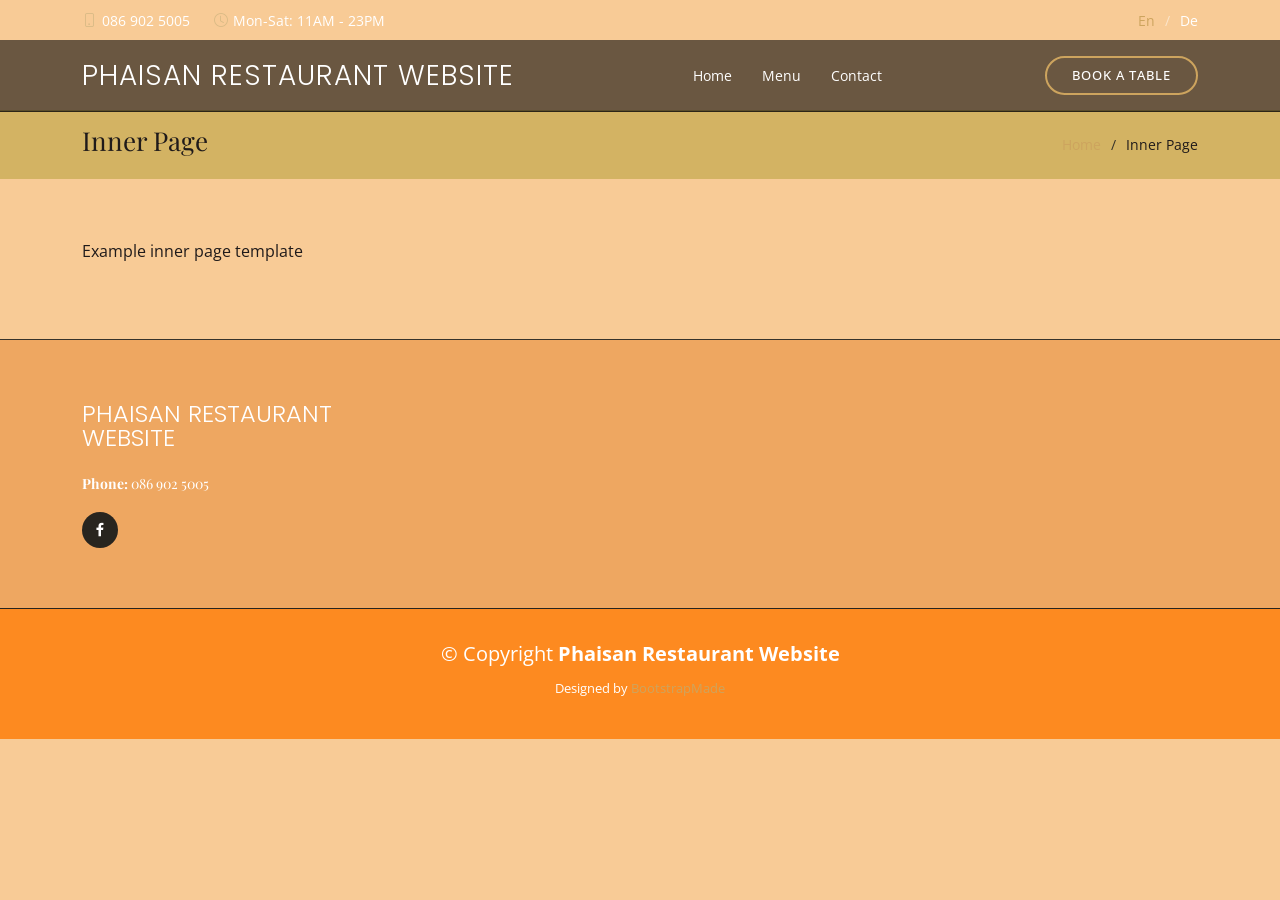
<file: public/Frontend/inner-page.html>
<!DOCTYPE html>
<html lang="en">

<head>
  <meta charset="utf-8">
  <meta content="width=device-width, initial-scale=1.0" name="viewport">

  <title>Phaisan Restaurant Website</title>
  <meta content="" name="description">
  <meta content="" name="keywords">

  <!-- Favicons -->
  <link href="assets/img/favicon.png" rel="icon">
  <link href="assets/img/P.png" rel="P.png">

  <!-- Google Fonts -->
  <link href="https://fonts.googleapis.com/css?family=Open+Sans:300,300i,400,400i,600,600i,700,700i|Playfair+Display:ital,wght@0,400;0,500;0,600;0,700;1,400;1,500;1,600;1,700|Poppins:300,300i,400,400i,500,500i,600,600i,700,700i" rel="stylesheet">

  <!-- Vendor CSS Files -->
  <link href="assets/vendor/animate.css/animate.min.css" rel="stylesheet">
  <link href="assets/vendor/aos/aos.css" rel="stylesheet">
  <link href="assets/vendor/bootstrap/css/bootstrap.min.css" rel="stylesheet">
  <link href="assets/vendor/bootstrap-icons/bootstrap-icons.css" rel="stylesheet">
  <link href="assets/vendor/boxicons/css/boxicons.min.css" rel="stylesheet">
  <link href="assets/vendor/glightbox/css/glightbox.min.css" rel="stylesheet">
  <link href="assets/vendor/swiper/swiper-bundle.min.css" rel="stylesheet">

  <!-- Template Main CSS File -->
  <link href="assets/css/style.css" rel="stylesheet">

  <!-- =======================================================
  * Template Name: Restaurantly - v3.3.0
  * Template URL: https://bootstrapmade.com/restaurantly-restaurant-template/
  * Author: BootstrapMade.com
  * License: https://bootstrapmade.com/license/
  ======================================================== -->
</head>

<body>

  <!-- ======= Top Bar ======= -->
  <div id="topbar" class="d-flex align-items-center fixed-top">
    <div class="container d-flex justify-content-center justify-content-md-between">

      <div class="contact-info d-flex align-items-center">
        <i class="bi bi-phone d-flex align-items-center"><span>086 902 5005</span></i>
        <i class="bi bi-clock d-flex align-items-center ms-4"><span> Mon-Sat: 11AM - 23PM</span></i>
      </div>

      <div class="languages d-none d-md-flex align-items-center">
        <ul>
          <li>En</li>
          <li><a href="#">De</a></li>
        </ul>
      </div>
    </div>
  </div>

  <!-- ======= Header ======= -->
  <header id="header" class="fixed-top d-flex align-items-cente">
    <div class="container-fluid container-xl d-flex align-items-center justify-content-lg-between">

      <h1 class="logo me-auto me-lg-0"><a href="index.html">Phaisan Restaurant Website</a></h1>
      <!-- Uncomment below if you prefer to use an image logo -->
      <!-- <a href="index.html" class="logo me-auto me-lg-0"><img src="assets/img/logo.png" alt="" class="img-fluid"></a>-->

      <nav id="navbar" class="navbar order-last order-lg-0">
        <ul>
          <li><a class="nav-link scrollto " href="#hero">Home</a></li>
          <li><a class="nav-link scrollto" href="#menu">Menu</a></li>
          <li><a class="nav-link scrollto" href="#contact">Contact</a></li>
        </ul>
        <i class="bi bi-list mobile-nav-toggle"></i>
      </nav><!-- .navbar -->
      <a href="#book-a-table" class="book-a-table-btn scrollto d-none d-lg-flex">Book a table</a>

    </div>
  </header><!-- End Header -->

  <main id="main">
    <section class="breadcrumbs">
      <div class="container">

        <div class="d-flex justify-content-between align-items-center">
          <h2>Inner Page</h2>
          <ol>
            <li><a href="index.html">Home</a></li>
            <li>Inner Page</li>
          </ol>
        </div>

      </div>
    </section>

    <section class="inner-page">
      <div class="container">
        <p>
          Example inner page template
        </p>
      </div>
    </section>

  </main><!-- End #main -->

  <!-- ======= Footer ======= -->
  <footer id="footer">
    <div class="footer-top">
      <div class="container">
        <div class="row">

          <div class="col-lg-3 col-md-6">
            <div class="footer-info">
              <h3>Phaisan Restaurant Website</h3>
              <p>
                <strong>Phone:</strong>  086 902 5005<br>
               
              </p>
              <div class="social-links mt-3">
        
                <a href="#" class="facebook"><i class="bx bxl-facebook"></i></a>
           
              </div>
            </div>
          </div>

        

        
         
        </div>
      </div>
    </div>

    <div class="container">
      <div class="copyright">
        &copy; Copyright <strong><span>Phaisan Restaurant Website</span></strong>
      </div>
      <div class="credits">
        <!-- All the links in the footer should remain intact. -->
        <!-- You can delete the links only if you purchased the pro version. -->
        <!-- Licensing information: https://bootstrapmade.com/license/ -->
        <!-- Purchase the pro version with working PHP/AJAX contact form: https://bootstrapmade.com/restaurantly-restaurant-template/ -->
        Designed by <a href="https://bootstrapmade.com/">BootstrapMade</a>
      </div>
    </div>
  </footer><!-- End Footer -->

  <div id="preloader"></div>
  <a href="#" class="back-to-top d-flex align-items-center justify-content-center"><i class="bi bi-arrow-up-short"></i></a>

  <!-- Vendor JS Files -->
  <script src="assets/vendor/aos/aos.js"></script>
  <script src="assets/vendor/bootstrap/js/bootstrap.bundle.min.js"></script>
  <script src="assets/vendor/glightbox/js/glightbox.min.js"></script>
  <script src="assets/vendor/isotope-layout/isotope.pkgd.min.js"></script>
  <script src="assets/vendor/php-email-form/validate.js"></script>
  <script src="assets/vendor/swiper/swiper-bundle.min.js"></script>

  <!-- Template Main JS File -->
  <script src="assets/js/main.js"></script>

</body>

</html>
</file>
<file: public/Frontend/assets/css/style.css>
/**
* Template Name: Restaurantly - v3.3.0
* Template URL: https://bootstrapmade.com/restaurantly-restaurant-template/
* Author: BootstrapMade.com
* License: https://bootstrapmade.com/license/
*/

/*--------------------------------------------------------------
# General
--------------------------------------------------------------*/
body {
  font-family: "Open Sans", sans-serif;
  background: #F8CB96;
  color: rgb(31, 26, 26);
}

a {
  color: #cda45e;
  text-decoration: none;
}

a:hover {
  color: #d9ba85;
  text-decoration: none;
}

h1, h2, h3, h4, h5, h6 { 
  font-family: "Playfair Display", serif;
}

/*--------------------------------------------------------------
# Preloader
--------------------------------------------------------------*/
#preloader {
  position: fixed;
  top: 0;
  left: 0;
  right: 0;
  bottom: 0;
  z-index: 9999;
  overflow: hidden;
  background: #1a1814;
}

#preloader:before {
  content: "";
  position: fixed;
  top: calc(50% - 30px);
  left: calc(50% - 30px);
  border: 6px solid #1a1814;
  border-top-color: #cda45e;
  border-bottom-color: #cda45e;
  border-radius: 50%;
  width: 60px;
  height: 60px;
  -webkit-animation: animate-preloader 1s linear infinite;
  animation: animate-preloader 1s linear infinite;
}

@-webkit-keyframes animate-preloader {
  0% {
    transform: rotate(0deg);
  }
  100% {
    transform: rotate(360deg);
  }
}

@keyframes animate-preloader {
  0% {
    transform: rotate(0deg);
  }
  100% {
    transform: rotate(360deg);
  }
}

/*--------------------------------------------------------------
# Back to top button
--------------------------------------------------------------*/
.back-to-top {
  position: fixed;
  visibility: hidden;
  opacity: 0;
  right: 15px;
  bottom: 15px;
  z-index: 996;
  width: 44px;
  height: 44px;
  border-radius: 50px;
  transition: all 0.4s;
  border: 2px solid #cda45e;
}

.back-to-top i {
  font-size: 28px;
  color: #cda45e;
  line-height: 0;
}

.back-to-top:hover {
  background: #cda45e;
  color: #1a1814;
}

.back-to-top:hover i {
  color: #444444;
}

.back-to-top.active {
  visibility: visible;
  opacity: 1;
}

/*--------------------------------------------------------------
# Disable aos animation delay on mobile devices
--------------------------------------------------------------*/
@media screen and (max-width: 768px) {
  [data-aos-delay] {
    transition-delay: 0 !important;
  }
}

/*--------------------------------------------------------------
# Top Bar
--------------------------------------------------------------*/
#topbar {
  height: 40px;
  font-size: 14px;
  transition: all 0.5s;
  z-index: 996;
}

#topbar.topbar-scrolled {
  top: -40px;
}

#topbar .contact-info i {
  font-style: normal;
  color: #d9ba85;
}

#topbar .contact-info i span {
  padding-left: 5px;
  color: #fff;
}

#topbar .languages ul {
  display: flex;
  flex-wrap: wrap;
  list-style: none;
  padding: 0;
  margin: 0;
  color: #cda45e;
}

#topbar .languages ul a {
  color: white;
}

#topbar .languages ul li + li {
  padding-left: 10px;
}

#topbar .languages ul li + li::before {
  display: inline-block;
  padding-right: 10px;
  color: rgba(255, 255, 255, 0.5);
  content: "/";
}

/*--------------------------------------------------------------
# Header
--------------------------------------------------------------*/
#header {
  background: rgba(12, 11, 9, 0.6);
  border-bottom: 1px solid rgba(12, 11, 9, 0.6);
  transition: all 0.5s;
  z-index: 997;
  padding: 15px 0;
  top: 40px;
}

#header.header-scrolled {
  top: 0;
  background: rgba(0, 0, 0, 0.85);
  border-bottom: 1px solid #37332a;
}

#header .logo {
  font-size: 28px;
  margin: 0;
  padding: 0;
  line-height: 1;
  font-weight: 300;
  letter-spacing: 1px;
  text-transform: uppercase;
  font-family: "Poppins", sans-serif;
}

#header .logo a {
  color: #fff;
}

#header .logo img {
  max-height: 40px;
}

/*--------------------------------------------------------------
# Book a table button Menu
--------------------------------------------------------------*/
.book-a-table-btn {
  margin: 0 0 0 15px;
  border: 2px solid #cda45e;
  color: #fff;
  border-radius: 50px;
  padding: 8px 25px;
  text-transform: uppercase;
  font-size: 13px;
  font-weight: 500;
  letter-spacing: 1px;
  transition: 0.3s;
}

.book-a-table-btn:hover {
  background: #cda45e;
  color: #fff;
}

@media (max-width: 992px) {
  .book-a-table-btn {
    margin: 0 15px 0 0;
    padding: 8px 20px;
  }
}

/*--------------------------------------------------------------
# Navigation Menu
--------------------------------------------------------------*/
/**
* Desktop Navigation 
*/
.navbar {
  padding: 0;
}

.navbar ul {
  margin: 0;
  padding: 0;
  display: flex;
  list-style: none;
  align-items: center;
}

.navbar li {
  position: relative;
}

.navbar a, .navbar a:focus {
  display: flex;
  align-items: center;
  justify-content: space-between;
  padding: 10px 0 10px 30px;
  color: #fff;
  white-space: nowrap;
  transition: 0.3s;
  font-size: 14px;
}

.navbar a i, .navbar a:focus i {
  font-size: 12px;
  line-height: 0;
  margin-left: 5px;
}

.navbar a:hover, .navbar .active, .navbar .active:focus, .navbar li:hover > a {
  color: #d9ba85;
}

.navbar .dropdown ul {
  display: block;
  position: absolute;
  left: 14px;
  top: calc(100% + 30px);
  margin: 0;
  padding: 10px 0;
  z-index: 99;
  opacity: 0;
  visibility: hidden;
  background: #fff;
  box-shadow: 0px 0px 30px rgba(127, 137, 161, 0.25);
  transition: 0.3s;
  border-radius: 4px;
}

.navbar .dropdown ul li {
  min-width: 200px;
}

.navbar .dropdown ul a {
  padding: 10px 20px;
  color: #444444;
}

.navbar .dropdown ul a i {
  font-size: 12px;
}

.navbar .dropdown ul a:hover, .navbar .dropdown ul .active:hover, .navbar .dropdown ul li:hover > a {
  color: #cda45e;
}

.navbar .dropdown:hover > ul {
  opacity: 1;
  top: 100%;
  visibility: visible;
}

.navbar .dropdown .dropdown ul {
  top: 0;
  left: calc(100% - 30px);
  visibility: hidden;
}

.navbar .dropdown .dropdown:hover > ul {
  opacity: 1;
  top: 0;
  left: 100%;
  visibility: visible;
}

@media (max-width: 1366px) {
  .navbar .dropdown .dropdown ul {
    left: -90%;
  }
  .navbar .dropdown .dropdown:hover > ul {
    left: -100%;
  }
}

/**
* Mobile Navigation 
*/
.mobile-nav-toggle {
  color: #fff;
  font-size: 28px;
  cursor: pointer;
  display: none;
  line-height: 0;
  transition: 0.5s;
}

@media (max-width: 991px) {
  .mobile-nav-toggle {
    display: block;
  }
  .navbar ul {
    display: none;
  }
}

.navbar-mobile {
  position: fixed;
  overflow: hidden;
  top: 0;
  right: 0;
  left: 0;
  bottom: 0;
  background: rgba(0, 0, 0, 0.9);
  transition: 0.3s;
  z-index: 999;
}

.navbar-mobile .mobile-nav-toggle {
  position: absolute;
  top: 15px;
  right: 15px;
}

.navbar-mobile ul {
  display: block;
  position: absolute;
  top: 55px;
  right: 15px;
  bottom: 15px;
  left: 15px;
  padding: 10px 0;
  border-radius: 6px;
  background-color: #fff;
  overflow-y: auto;
  transition: 0.3s;
}

.navbar-mobile a {
  padding: 10px 20px;
  font-size: 15px;
  color: #1a1814;
}

.navbar-mobile a:hover, .navbar-mobile .active, .navbar-mobile li:hover > a {
  color: #cda45e;
}

.navbar-mobile .getstarted {
  margin: 15px;
}

.navbar-mobile .dropdown ul {
  position: static;
  display: none;
  margin: 10px 20px;
  padding: 10px 0;
  z-index: 99;
  opacity: 1;
  visibility: visible;
  background: #fff;
  box-shadow: 0px 0px 30px rgba(127, 137, 161, 0.25);
}

.navbar-mobile .dropdown ul li {
  min-width: 200px;
}

.navbar-mobile .dropdown ul a {
  padding: 10px 20px;
}

.navbar-mobile .dropdown ul a i {
  font-size: 12px;
}

.navbar-mobile .dropdown ul a:hover, .navbar-mobile .dropdown ul .active:hover, .navbar-mobile .dropdown ul li:hover > a {
  color: #cda45e;
}

.navbar-mobile .dropdown > .dropdown-active {
  display: block;
}

/*--------------------------------------------------------------
# Hero Section
--------------------------------------------------------------*/
#hero {
  width: 100%;
  height: 100vh;
  background: url("../img/j6/003.jpg") top center;
  background-size: cover;
  position: relative;
  padding: 0;
}

#hero:before {
  content: "";
  background: rgba(0, 0, 0, 0.5);
  position: absolute;
  bottom: 0;
  top: 0;
  left: 0;
  right: 0;
}

#hero .container {
  padding-top: 110px;
}

@media (max-width: 992px) {
  #hero .container {
    padding-top: 98px;
  }
}

#hero h1 {
  margin: 0;
  font-size: 48px;
  font-weight: 700;
  line-height: 56px;
  color: #fff;
  font-family: "Poppins", sans-serif;
}

#hero h1 span {
  color: #cda45e;
}

#hero h2 {
  color: #eee;
  margin-bottom: 10px 0 0 0;
  font-size: 22px;
}

#hero .btns {
  margin-top: 30px;
}

#hero .btn-menu, #hero .btn-book {
  font-weight: 600;
  font-size: 13px;
  letter-spacing: 0.5px;
  text-transform: uppercase;
  display: inline-block;
  padding: 12px 30px;
  border-radius: 50px;
  transition: 0.3s;
  line-height: 1;
  color: white;
  border: 2px solid #cda45e;
}

#hero .btn-menu:hover, #hero .btn-book:hover {
  background: #cda45e;
  color: #fff;
}

#hero .btn-book {
  margin-left: 15px;
}

#hero .play-btn {
  width: 94px;
  height: 94px;
  background: radial-gradient(#cda45e 50%, rgba(205, 164, 94, 0.4) 52%);
  border-radius: 50%;
  display: block;
  position: relative;
  overflow: hidden;
}

#hero .play-btn::after {
  content: '';
  position: absolute;
  left: 50%;
  top: 50%;
  transform: translateX(-40%) translateY(-50%);
  width: 0;
  height: 0;
  border-top: 10px solid transparent;
  border-bottom: 10px solid transparent;
  border-left: 15px solid #fff;
  z-index: 100;
  transition: all 400ms cubic-bezier(0.55, 0.055, 0.675, 0.19);
}

#hero .play-btn::before {
  content: '';
  position: absolute;
  width: 120px;
  height: 120px;
  -webkit-animation-delay: 0s;
  animation-delay: 0s;
  -webkit-animation: pulsate-btn 2s;
  animation: pulsate-btn 2s;
  -webkit-animation-direction: forwards;
  animation-direction: forwards;
  -webkit-animation-iteration-count: infinite;
  animation-iteration-count: infinite;
  -webkit-animation-timing-function: steps;
  animation-timing-function: steps;
  opacity: 1;
  border-radius: 50%;
  border: 5px solid rgba(205, 164, 94, 0.7);
  top: -15%;
  left: -15%;
  background: rgba(198, 16, 0, 0);
}

#hero .play-btn:hover::after {
  border-left: 15px solid #cda45e;
  transform: scale(20);
}

#hero .play-btn:hover::before {
  content: '';
  position: absolute;
  left: 50%;
  top: 50%;
  transform: translateX(-40%) translateY(-50%);
  width: 0;
  height: 0;
  border: none;
  border-top: 10px solid transparent;
  border-bottom: 10px solid transparent;
  border-left: 15px solid #fff;
  z-index: 200;
  -webkit-animation: none;
  animation: none;
  border-radius: 0;
}

@media (min-width: 1024px) {
  #hero {
    background-attachment: fixed;
  }
}

@media (max-width: 992px) {
  #hero .play-btn {
    margin-top: 30px;
  }
}

@media (max-height: 500px) {
  #hero {
    height: auto;
  }
  #hero .container {
    padding-top: 130px;
    padding-bottom: 60px;
  }
}

@media (max-width: 768px) {
  #hero h1 {
    font-size: 28px;
    line-height: 36px;
  }
  #hero h2 {
    font-size: 18px;
    line-height: 24px;
  }
}

@-webkit-keyframes pulsate-btn {
  0% {
    transform: scale(0.6, 0.6);
    opacity: 1;
  }
  100% {
    transform: scale(1, 1);
    opacity: 0;
  }
}

@keyframes pulsate-btn {
  0% {
    transform: scale(0.6, 0.6);
    opacity: 1;
  }
  100% {
    transform: scale(1, 1);
    opacity: 0;
  }
}

/*--------------------------------------------------------------
# Sections General
--------------------------------------------------------------*/
section {
  padding: 60px 0;
  overflow: hidden;
}

.section-bg {
  background-color: #333232;
}

.section-title {
  padding-bottom: 40px;
}

.section-title h2 {
  font-size: 14px;
  font-weight: 500;
  padding: 0;
  line-height: 1px;
  margin: 0 0 5px 0;
  letter-spacing: 2px;
  text-transform: uppercase;
  color: #86430c;
  font-family: "Poppins", sans-serif;
}

.section-title h2::after {
  content: "";
  width: 120px;
  height: 1px;
  display: inline-block;
  background: rgba(255, 255, 255, 0.2);
  margin: 4px 10px;
}

.section-title p {
  margin: 0;
  margin: 0;
  font-size: 36px;
  font-weight: 700;
  font-family: "Playfair Display", serif;
  color: #ec720e;
}

/*--------------------------------------------------------------
# About
--------------------------------------------------------------*/
.breadcrumbs {
  padding: 15px 0;
  background: #d3b363;
  margin-top: 110px;
}

@media (max-width: 992px) {
  .breadcrumbs {
    margin-top: 98px;
  }
}

.breadcrumbs h2 {
  font-size: 26px;
  font-weight: 300;
}

.breadcrumbs ol {
  display: flex;
  flex-wrap: wrap;
  list-style: none;
  padding: 0;
  margin: 0;
  font-size: 14px;
}

.breadcrumbs ol li + li {
  padding-left: 10px;
}

.breadcrumbs ol li + li::before {
  display: inline-block;
  padding-right: 10px;
  color: #37332a;
  content: "/";
}

@media (max-width: 768px) {
  .breadcrumbs .d-flex {
    display: block !important;
  }
  .breadcrumbs ol {
    display: block;
  }
  .breadcrumbs ol li {
    display: inline-block;
  }
}

/*--------------------------------------------------------------
# About
--------------------------------------------------------------*/
.about {
  background: url("../img/about-bg.jpg") center center;
  background-size: cover;
  position: relative;
  padding: 80px 0;
}

.about:before {
  content: "";
  background: rgba(0, 0, 0, 0.8);
  position: absolute;
  bottom: 0;
  top: 0;
  left: 0;
  right: 0;
}

.about .about-img {
  position: relative;
  transition: .5s;
}

.about .about-img img {
  max-width: 100%;
  border: 4px solid rgba(255, 255, 255, 0.2);
  position: relative;
}

.about .about-img::before {
  position: absolute;
  left: 20px;
  top: 20px;
  width: 60px;
  height: 60px;
  z-index: 1;
  content: '';
  border-left: 5px solid #cda45e;
  border-top: 5px solid #cda45e;
  transition: .5s;
}

.about .about-img::after {
  position: absolute;
  right: 20px;
  bottom: 20px;
  width: 60px;
  height: 60px;
  z-index: 2;
  content: '';
  border-right: 5px solid #cda45e;
  border-bottom: 5px solid #cda45e;
  transition: .5s;
}

.about .about-img:hover {
  transform: scale(1.03);
}

.about .about-img:hover::before {
  left: 10px;
  top: 10px;
}

.about .about-img:hover::after {
  right: 10px;
  bottom: 10px;
}

.about .content h3 {
  font-weight: 600;
  font-size: 26px;
}

.about .content ul {
  list-style: none;
  padding: 0;
}

.about .content ul li {
  padding-bottom: 10px;
}

.about .content ul i {
  font-size: 20px;
  padding-right: 4px;
  color: #cda45e;
}

.about .content p:last-child {
  margin-bottom: 0;
}

@media (min-width: 1024px) {
  .about {
    background-attachment: fixed;
  }
}

/*--------------------------------------------------------------
# Why Us
--------------------------------------------------------------*/
.why-us .box {
  padding: 50px 30px;
  box-shadow: 0px 2px 15px rgba(197, 180, 180, 0.1);
  transition: all ease-in-out 0.3s;
  background: #dfa460;
}

.why-us .box span {
  display: block;
  font-size: 28px;
  font-weight: 700;
  color: #b6965e;
}

.why-us .box h4 {
  font-size: 24px;
  font-weight: 600;
  padding: 0;
  margin: 20px 0;
  color: rgba(255, 255, 255, 0.8);
}

.why-us .box p {
  color: #aaaaaa;
  font-size: 15px;
  margin: 0;
  padding: 0;
}

.why-us .box:hover {
  background: #e4844d;
  padding: 30px 30px 70px 30px;
  box-shadow: 10px 15px 30px rgba(236, 199, 199, 0.808);
}

.why-us .box:hover span, .why-us .box:hover h4, .why-us .box:hover p {
  color: #fff;
}

/*--------------------------------------------------------------
# Menu Section
--------------------------------------------------------------*/
.menu #menu-flters {
  padding: 0;
  margin: 0 auto 0 auto;
  list-style: none;
  text-align: center;
  border-radius: 50px;
}

.menu #menu-flters li {
  cursor: pointer;
  display: inline-block;
  padding: 8px 12px 10px 12px;
  font-size: 16px;
  font-weight: 500;
  line-height: 1;
  color: #fff;
  margin-bottom: 10px;
  transition: all ease-in-out 0.3s;
  border-radius: 50px;
  font-family: "Playfair Display", serif;
}

.menu #menu-flters li:hover, .menu #menu-flters li.filter-active {
  color: #cfccc5;
}

.menu #menu-flters li:last-child {
  margin-right: 0;
}

.menu .menu-item {
  margin-top: 50px;
}

.menu .menu-img {
  width: 70px;
  border-radius: 50%;
  float: left;
  border: 5px solid rgba(233, 214, 214, 0.836);
}

.menu .menu-content {
  margin-left: 85px;
  overflow: hidden;
  display: flex;
  justify-content: space-between;
  position: relative;
}

.menu .menu-content::after {
  content: "......................................................................"
 "...................................................................."
 "....................................................................";
  position: absolute;
  left: 20px;
  right: 0;
  top: -4px;
  z-index: 1;
  color: #bab3a6;
  font-family: Arial, "Helvetica Neue", Helvetica, sans-serif;
}

.menu .menu-content a {
  padding-right: 10px;
  background: #333232;
  position: relative;
  z-index: 3;
  font-weight: 700;
  color: white;
  transition: 0.3s;
}

.menu .menu-content a:hover {
  color: #e42323;
}

.menu .menu-content span {
  background: #333232;
  position: relative;
  z-index: 3;
  padding: 0 10px;
  font-weight: 600;
  color: #cda45e;
}

.menu .menu-ingredients {
  margin-left: 85px;
  font-style: italic;
  font-size: 14px;
  font-family: "Poppins", sans-serif;
  color: rgba(255, 255, 255, 0.5);
}

/*--------------------------------------------------------------
# Specials
--------------------------------------------------------------*/
.specials {
  overflow: hidden;
}

.specials .nav-tabs {
  border: 0;
}

.specials .nav-link {
  border: 0;
  padding: 12px 15px;
  transition: 0.3s;
  color: #fff;
  border-radius: 0;
  border-right: 2px solid #cda45e;
  font-weight: 600;
  font-size: 15px;
}

.specials .nav-link:hover {
  color: #cda45e;
}

.specials .nav-link.active {
  color: #1a1814;
  background: #1f1a12;
  border-color: #cda45e;
}

.specials .nav-link:hover {
  border-color: #cda45e;
}

.specials .tab-pane.active {
  -webkit-animation: fadeIn 0.5s ease-out;
  animation: fadeIn 0.5s ease-out;
}

.specials .details h3 {
  font-size: 26px;
  font-weight: 600;
  margin-bottom: 20px;
  color: #fff;
}

.specials .details p {
  color: #aaaaaa;
}

.specials .details p:last-child {
  margin-bottom: 0;
}

@media (max-width: 992px) {
  .specials .nav-link {
    border: 0;
    padding: 15px;
  }
}

/*--------------------------------------------------------------
# Events
--------------------------------------------------------------*/
.events {
  background: url(../img/events-bg.jpg) center center no-repeat;
  background-size: cover;
  position: relative;
}

.events::before {
  content: '';
  background-color: rgba(0, 0, 0, 0.8);
  position: absolute;
  top: 0;
  right: 0;
  left: 0;
  bottom: 0;
}

.events .section-title h2 {
  color: #fff;
}

.events .container {
  position: relative;
}

@media (min-width: 1024px) {
  .events {
    background-attachment: fixed;
  }
}

.events .events-carousel {
  background: rgba(255, 255, 255, 0.08);
  padding: 30px;
}

.events .event-item {
  color: #fff;
}

.events .event-item h3 {
  font-weight: 600;
  font-size: 26px;
  color: #cda45e;
}

.events .event-item .price {
  font-size: 26px;
  font-family: "Open Sans", sans-serif;
  font-weight: 700;
  margin-bottom: 15px;
}

.events .event-item .price span {
  border-bottom: 2px solid #cda45e;
}

.events .event-item ul {
  list-style: none;
  padding: 0;
}

.events .event-item ul li {
  padding-bottom: 10px;
}

.events .event-item ul i {
  font-size: 20px;
  padding-right: 4px;
  color: #cda45e;
}

.events .event-item p:last-child {
  margin-bottom: 0;
}

.events .swiper-pagination {
  margin-top: 30px;
  position: relative;
}

.events .swiper-pagination .swiper-pagination-bullet {
  width: 12px;
  height: 12px;
  background-color: rgba(255, 255, 255, 0.4);
  opacity: 1;
}

.events .swiper-pagination .swiper-pagination-bullet-active {
  background-color: #d1ab6a;
}

/*--------------------------------------------------------------
# Book A Table
--------------------------------------------------------------*/
.book-a-table .php-email-form {
  width: 100%;
}

.book-a-table .php-email-form .form-group {
  padding-bottom: 8px;
}

.book-a-table .php-email-form .validate {
  display: none;
  color: red;
  margin: 0 0 15px 0;
  font-weight: 400;
  font-size: 13px;
}

.book-a-table .php-email-form .error-message {
  display: none;
  color: #fff;
  background: #ed3c0d;
  text-align: left;
  padding: 15px;
  font-weight: 600;
}

.book-a-table .php-email-form .error-message br + br {
  margin-top: 25px;
}

.book-a-table .php-email-form .sent-message {
  display: none;
  color: #fff;
  background: #18d26e;
  text-align: center;
  padding: 15px;
  font-weight: 600;
}

.book-a-table .php-email-form .loading {
  display: none;
  text-align: center;
  padding: 15px;
}

.book-a-table .php-email-form .loading:before {
  content: "";
  display: inline-block;
  border-radius: 50%;
  width: 24px;
  height: 24px;
  margin: 0 10px -6px 0;
  border: 3px solid #cda45e;
  border-top-color: #1a1814;
  -webkit-animation: animate-loading 1s linear infinite;
  animation: animate-loading 1s linear infinite;
}

.book-a-table .php-email-form input, .book-a-table .php-email-form textarea {
  border-radius: 0;
  box-shadow: none;
  font-size: 14px;
  background: #0c0b09;
  border-color: #625b4b;
  color: white;
}

.book-a-table .php-email-form input::-webkit-input-placeholder, .book-a-table .php-email-form textarea::-webkit-input-placeholder {
  color: #a49b89;
}

.book-a-table .php-email-form input::-moz-placeholder, .book-a-table .php-email-form textarea::-moz-placeholder {
  color: #a49b89;
}

.book-a-table .php-email-form input::placeholder, .book-a-table .php-email-form textarea::placeholder {
  color: #a49b89;
}

.book-a-table .php-email-form input:focus, .book-a-table .php-email-form textarea:focus {
  border-color: #cda45e;
}

.book-a-table .php-email-form input {
  height: 44px;
}

.book-a-table .php-email-form textarea {
  padding: 10px 12px;
}

.book-a-table .php-email-form button[type="submit"] {
  background: #cda45e;
  border: 0;
  padding: 10px 35px;
  color: #fff;
  transition: 0.4s;
  border-radius: 50px;
}

.book-a-table .php-email-form button[type="submit"]:hover {
  background: #201c16;
}

/*--------------------------------------------------------------
# Testimonials
--------------------------------------------------------------*/
.testimonials .testimonial-item {
  box-sizing: content-box;
  min-height: 320px;
}

.testimonials .testimonial-item .testimonial-img {
  width: 90px;
  border-radius: 50%;
  margin: -40px 0 0 40px;
  position: relative;
  z-index: 2;
  border: 6px solid rgba(255, 255, 255, 0.2);
}

.testimonials .testimonial-item h3 {
  font-size: 18px;
  font-weight: bold;
  margin: 10px 0 5px 45px;
  color: white;
}

.testimonials .testimonial-item h4 {
  font-size: 14px;
  color: rgba(255, 255, 255, 0.6);
  margin: 0 0 0 45px;
}

.testimonials .testimonial-item .quote-icon-left, .testimonials .testimonial-item .quote-icon-right {
  color: #d3af71;
  font-size: 26px;
}

.testimonials .testimonial-item .quote-icon-left {
  display: inline-block;
  left: -5px;
  position: relative;
}

.testimonials .testimonial-item .quote-icon-right {
  display: inline-block;
  right: -5px;
  position: relative;
  top: 10px;
}

.testimonials .testimonial-item p {
  font-style: italic;
  margin: 0 15px 0 15px;
  padding: 20px 20px 60px 20px;
  background: #11100d;
  position: relative;
  border-radius: 6px;
  position: relative;
  z-index: 1;
}

.testimonials .swiper-pagination {
  margin-top: 30px;
  position: relative;
}

.testimonials .swiper-pagination .swiper-pagination-bullet {
  width: 12px;
  height: 12px;
  background-color: rgba(26, 22, 18, 0.541);
  opacity: 1;
}s

.testimonials .swiper-pagination .swiper-pagination-bullet-active {
  background-color: #30281b;
}

/*--------------------------------------------------------------
# Gallery
--------------------------------------------------------------*/
.gallery .gallery-item {
  overflow: hidden;
  border-right: 3px solid #454035;
  border-bottom: 3px solid #454035;
}

.gallery .gallery-item img {
  transition: all ease-in-out 0.4s;
}

.gallery .gallery-item:hover img {
  transform: scale(1.1);
}

/*--------------------------------------------------------------
# Chefs
--------------------------------------------------------------*/
.chefs .member {
  text-align: center;
  margin-bottom: 20px;
  background: #dfb65d;
  position: relative;
  overflow: hidden;
}

.chefs .member .member-info {
  opacity: 0;
  position: absolute;
  bottom: 0;
  top: 0;
  left: 0;
  right: 0;
  transition: 0.2s;
}

.chefs .member .member-info-content {
  position: absolute;
  left: 0;
  right: 0;
  bottom: 10px;
  transition: bottom 0.4s;
}

.chefs .member .member-info-content h4 {
  font-weight: 700;
  margin-bottom: 2px;
  font-size: 18px;
  color: #fff;
}

.chefs .member .member-info-content span {
  font-style: italic;
  display: block;
  font-size: 13px;
  color: #fff;
}

.chefs .member .social {
  position: absolute;
  left: 0;
  bottom: -38px;
  right: 0;
  height: 48px;
  transition: bottom ease-in-out 0.4s;
  text-align: center;
}

.chefs .member .social a {
  transition: color 0.3s;
  color: #fff;
  margin: 0 10px;
  display: inline-block;
}

.chefs .member .social a:hover {
  color: #cda45e;
}

.chefs .member .social i {
  font-size: 18px;
  margin: 0 2px;
}

.chefs .member:hover .member-info {
  background: linear-gradient(0deg, rgba(0, 0, 0, 0.9) 0%, rgba(0, 0, 0, 0.8) 20%, rgba(0, 212, 255, 0) 100%);
  opacity: 1;
  transition: 0.4s;
}

.chefs .member:hover .member-info-content {
  bottom: 60px;
  transition: bottom 0.4s;
}

.chefs .member:hover .social {
  bottom: 0;
  transition: bottom ease-in-out 0.4s;
}

/*--------------------------------------------------------------
# Contact
--------------------------------------------------------------*/
.contact .info {
  width: 100%;
}

.contact .info i {
  font-size: 20px;
  float: left;
  width: 44px;
  height: 44px;
  background: #cda45e;
  display: flex;
  justify-content: center;
  align-items: center;
  border-radius: 50px;
  transition: all 0.3s ease-in-out;
}

.contact .info h4 {
  padding: 0 0 0 60px;
  font-size: 18px;
  font-weight: 500;
  margin-bottom: 5px;
  font-family: "Poppins", sans-serif;
}

.contact .info p {
  padding: 0 0 0 60px;
  margin-bottom: 0;
  font-size: 14px;
  color: #574f38;
}

.contact .info .open-hours, .contact .info .email, .contact .info .phone {
  margin-top: 40px;
}

.contact .php-email-form {
  width: 100%;
}

.contact .php-email-form .form-group {
  padding-bottom: 8px;
}

.contact .php-email-form .validate {
  display: none;
  color: red;
  margin: 0 0 15px 0;
  font-weight: 400;
  font-size: 13px;
}

.contact .php-email-form .error-message {
  display: none;
  color: #fff;
  background: #ed3c0d;
  text-align: center;
  padding: 15px;
  font-weight: 600;
}

.contact .php-email-form .sent-message {
  display: none;
  color: #fff;
  background: #18d26e;
  text-align: center;
  padding: 15px;
  font-weight: 600;
}

.contact .php-email-form .loading {
  display: none;
  text-align: center;
  padding: 15px;
}

.contact .php-email-form .loading:before {
  content: "";
  display: inline-block;
  border-radius: 50%;
  width: 24px;
  height: 24px;
  margin: 0 10px -6px 0;
  border: 3px solid #cda45e;
  border-top-color: #dac191;
  -webkit-animation: animate-loading 1s linear infinite;
  animation: animate-loading 1s linear infinite;
}

.contact .php-email-form input, .contact .php-email-form textarea {
  border-radius: 0;
  box-shadow: none;
  font-size: 14px;
  background: #e4c077;
  border-color: #d4aa46;
  color: white;
}

.contact .php-email-form input::-webkit-input-placeholder, .contact .php-email-form textarea::-webkit-input-placeholder {
  color: #e69c0a;
}

.contact .php-email-form input::-moz-placeholder, .contact .php-email-form textarea::-moz-placeholder {
  color: #af8736;
}

.contact .php-email-form input::placeholder, .contact .php-email-form textarea::placeholder {
  color: #e0dcd4;
}

.contact .php-email-form input:focus, .contact .php-email-form textarea:focus {
  border-color: #cda45e;
}

.contact .php-email-form input {
  height: 44px;
}

.contact .php-email-form textarea {
  padding: 10px 12px;
}

.contact .php-email-form button[type="submit"] {
  background: #cda45e;
  border: 0;
  padding: 10px 35px;
  color: #fff;
  transition: 0.4s;
  border-radius: 50px;
}

.contact .php-email-form button[type="submit"]:hover {
  background: #d3af71;
}

@-webkit-keyframes animate-loading {
  0% {
    transform: rotate(0deg);
  }
  100% {
    transform: rotate(360deg);
  }
}

@keyframes animate-loading {
  0% {
    transform: rotate(0deg);
  }
  100% {
    transform: rotate(360deg);
  }
}

/*--------------------------------------------------------------
# Footer
--------------------------------------------------------------*/
#footer {
  background: #FD8A20;
  padding: 0 0 40px 0;
  color: #fff;
  font-size: 20px;
}

#footer .footer-top {
  background: #eea761;
  border-top: 1px solid #37332a;
  border-bottom: 1px solid #28251f;
  padding: 60px 0 30px 0;
}

#footer .footer-top .footer-info {
  margin-bottom: 30px;
}

#footer .footer-top .footer-info h3 {
  font-size: 24px;
  margin: 0 0 20px 0;
  padding: 2px 0 2px 0;
  line-height: 1;
  font-weight: 300;
  text-transform: uppercase;
  font-family: "Poppins", sans-serif;
}

#footer .footer-top .footer-info p {
  font-size: 14px;
  line-height: 24px;
  margin-bottom: 0;
  font-family: "Playfair Display", serif;
  color: #fff;
}

#footer .footer-top .social-links a {
  font-size: 18px;
  display: inline-block;
  background: #28251f;
  color: #fff;
  line-height: 1;
  padding: 8px 0;
  margin-right: 4px;
  border-radius: 50%;
  text-align: center;
  width: 36px;
  height: 36px;
  transition: 0.3s;
}

#footer .footer-top .social-links a:hover {
  background: #cda45e;
  color: #fff;
  text-decoration: none;
}

#footer .footer-top h4 {
  font-size: 16px;
  font-weight: 600;
  color: #fff;
  position: relative;
  padding-bottom: 12px;
}

#footer .footer-top .footer-links {
  margin-bottom: 30px;
}

#footer .footer-top .footer-links ul {
  list-style: none;
  padding: 0;
  margin: 0;
}

#footer .footer-top .footer-links ul i {
  padding-right: 2px;
  color: #cda45e;
  font-size: 18px;
  line-height: 1;
}

#footer .footer-top .footer-links ul li {
  padding: 10px 0;
  display: flex;
  align-items: center;
}

#footer .footer-top .footer-links ul li:first-child {
  padding-top: 0;
}

#footer .footer-top .footer-links ul a {
  color: #fff;
  transition: 0.3s;
  display: inline-block;
  line-height: 1;
}

#footer .footer-top .footer-links ul a:hover {
  color: #cda45e;
}

#footer .footer-top .footer-newsletter form {
  margin-top: 30px;
  background: #28251f;
  padding: 6px 10px;
  position: relative;
  border-radius: 50px;
  border: 1px solid #454035;
}

#footer .footer-top .footer-newsletter form input[type="email"] {
  border: 0;
  padding: 4px;
  width: calc(100% - 110px);
  background: #28251f;
  color: white;
}

#footer .footer-top .footer-newsletter form input[type="submit"] {
  position: absolute;
  top: -1px;
  right: -1px;
  bottom: -1px;
  border: 0;
  background: none;
  font-size: 16px;
  padding: 0 20px 2px 20px;
  background: #cda45e;
  color: #fff;
  transition: 0.3s;
  border-radius: 50px;
}

#footer .footer-top .footer-newsletter form input[type="submit"]:hover {
  background: #d3af71;
}

#footer .copyright {
  text-align: center;
  padding-top: 30px;
}

#footer .credits {
  padding-top: 10px;
  text-align: center;
  font-size: 13px;
  color: #fff;
}
</file>
